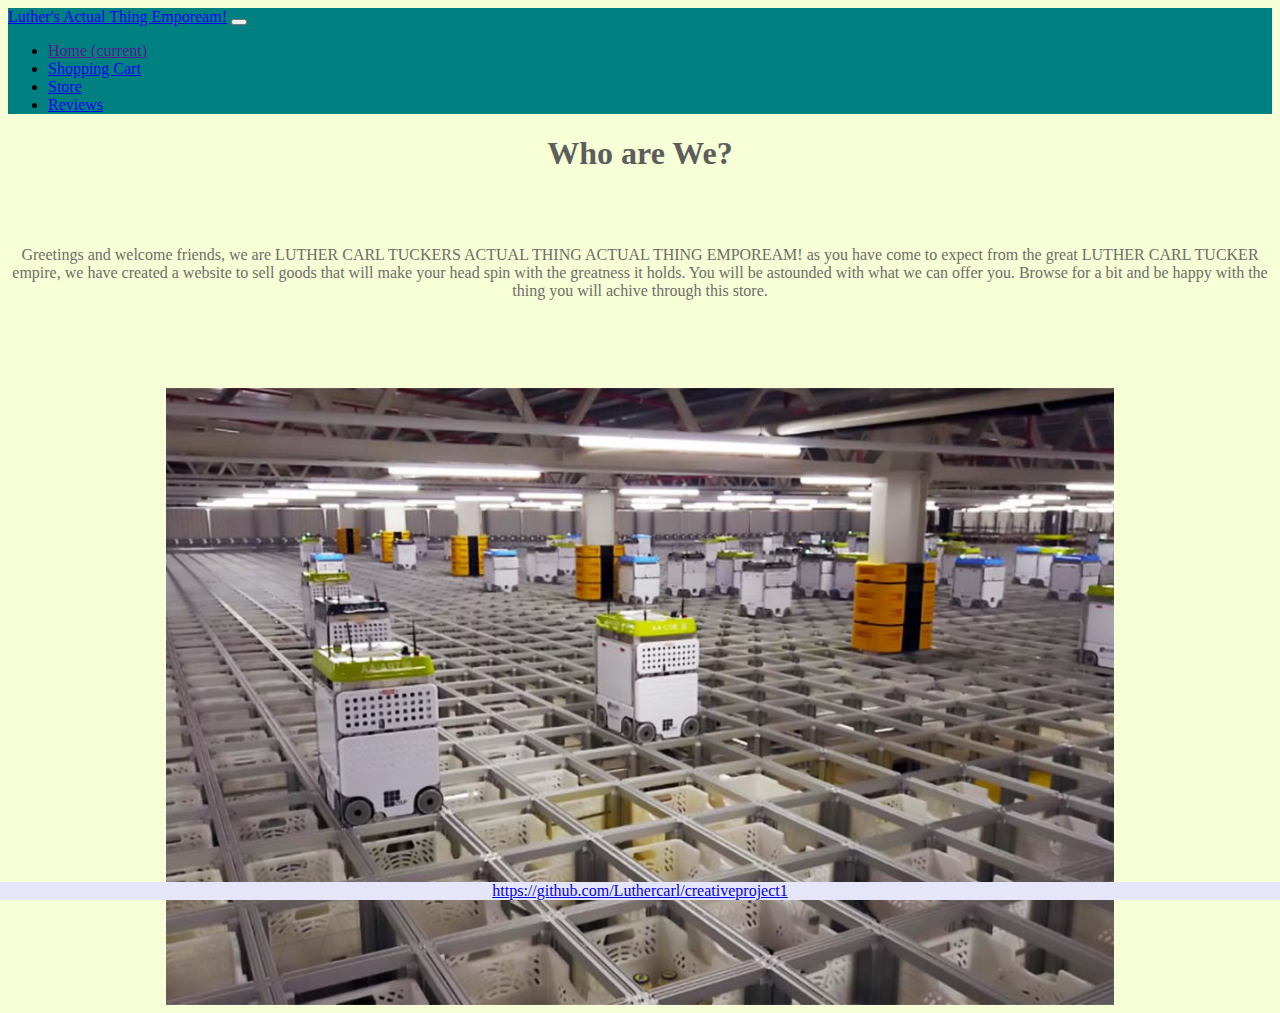
<file: index.html>
<!DOCTYPE html>
<html>

<head>
  <link rel="stylesheet" href="https://stackpath.bootstrapcdn.com/bootstrap/4.1.3/css/bootstrap.min.css" integrity="sha384-MCw98/SFnGE8fJT3GXwEOngsV7Zt27NXFoaoApmYm81iuXoPkFOJwJ8ERdknLPMO" crossorigin="anonymous"/>
  <link rel="stylesheet" href="css/styles.css" />
  <title>Luthers empoream</title>
</head>


<body>
	<nav class="navbar navbar-expand-lg navbar-light bg-light">
	  <a class="navbar-brand" href="#">Luther's Actual Thing Empoream!</a>
	  <button class="navbar-toggler" type="button" data-toggle="collapse" data-target="#navbarNav" aria-controls="navbarNav" aria-expanded="false" aria-label="Toggle navigation">
		<span class="navbar-toggler-icon"></span>
	  </button>
	  <div class="collapse navbar-collapse" id="navbarNav">
		<ul class="navbar-nav">
		  <li class="nav-item active">
			<a class="nav-link" href="">Home <span class="sr-only">(current)</span></a>
		  </li>
		  <li class="nav-item">
			<a class="nav-link" href="pages/shoppingcart.html">Shopping Cart</a>
		  </li>
		  <li class="nav-item">
			<a class="nav-link" href="pages/store.html">Store</a>
		  </li>
		  <li class="nav-item">
			<a class="nav-link" href="pages/reviews.html">Reviews</a>
		  </li>
		</ul>
	  </div>
	</nav>
  <h1>Who are We?</h1>
	</br>
	</br>
	<p>Greetings and welcome friends, we are LUTHER CARL TUCKERS ACTUAL THING
    ACTUAL THING EMPOREAM! as you have come to expect from the great 
	LUTHER CARL TUCKER empire, we have created a website to sell goods that will
	make your head spin with the greatness it holds. You will be astounded with 
	what we can offer you. Browse for a bit and be happy with the thing you will
	achive through this store.</p>
	</br>
	</br>
	</br>
	</br>

  
	<img class="my_picture" src="images/warehousepicture.jpg">
  
  	<div class="footer">
	  <a href="https://github.com/Luthercarl/creativeproject1">https://github.com/Luthercarl/creativeproject1</a>
	</div> 
  
	<script src="https://code.jquery.com/jquery-3.3.1.slim.min.js" integrity="sha384-q8i/X+965DzO0rT7abK41JStQIAqVgRVzpbzo5smXKp4YfRvH+8abtTE1Pi6jizo" crossorigin="anonymous"></script>
	<script src="https://cdnjs.cloudflare.com/ajax/libs/popper.js/1.14.3/umd/popper.min.js" integrity="sha384-ZMP7rVo3mIykV+2+9J3UJ46jBk0WLaUAdn689aCwoqbBJiSnjAK/l8WvCWPIPm49" crossorigin="anonymous"></script>
	<script src="https://stackpath.bootstrapcdn.com/bootstrap/4.1.3/js/bootstrap.min.js" integrity="sha384-ChfqqxuZUCnJSK3+MXmPNIyE6ZbWh2IMqE241rYiqJxyMiZ6OW/JmZQ5stwEULTy" crossorigin="anonymous"></script>
</body>

</html>
</file>
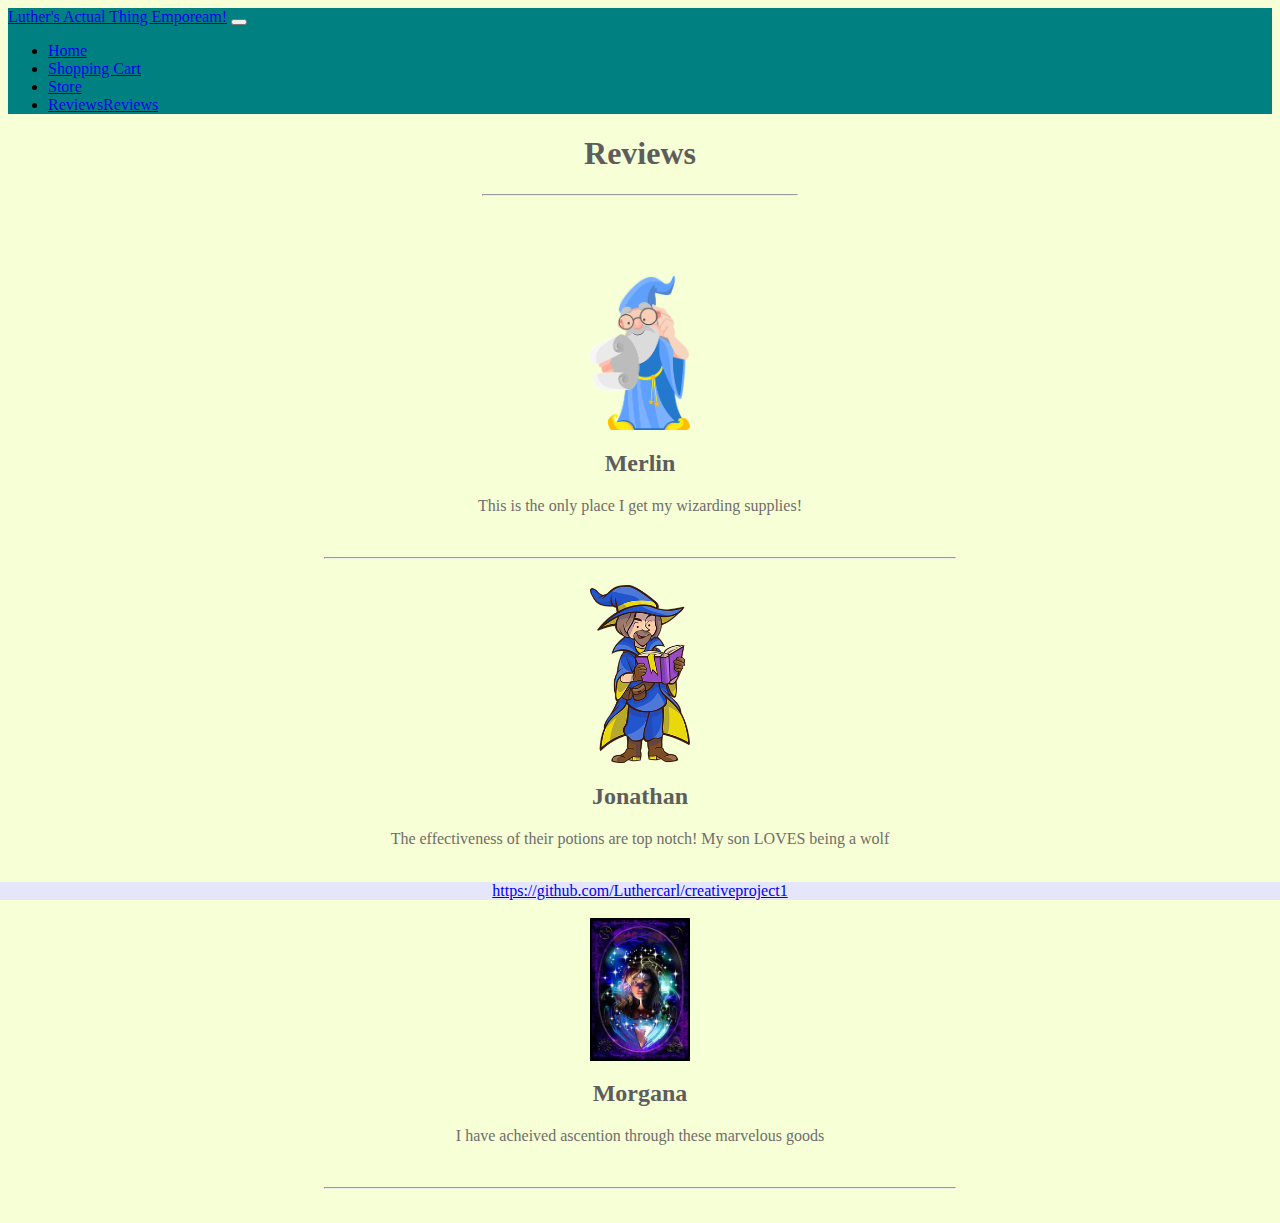
<file: pages/reviews.html>
<!DOCTYPE html>
<html>

<head>
  <link rel="stylesheet" href="https://stackpath.bootstrapcdn.com/bootstrap/4.1.3/css/bootstrap.min.css" integrity="sha384-MCw98/SFnGE8fJT3GXwEOngsV7Zt27NXFoaoApmYm81iuXoPkFOJwJ8ERdknLPMO" crossorigin="anonymous"/>
 
  <link rel="stylesheet" href="../css/styles.css" />
  <title>Reviews</title>
</head>

<body>
	<nav class="navbar navbar-expand-lg navbar-light bg-light">
	  <a class="navbar-brand" href="#">Luther's Actual Thing Empoream!</a>
	  <button class="navbar-toggler" type="button" data-toggle="collapse" data-target="#navbarNav" aria-controls="navbarNav" aria-expanded="false" aria-label="Toggle navigation">
		<span class="navbar-toggler-icon"></span>
	  </button>
	  <div class="collapse navbar-collapse" id="navbarNav">
		<ul class="navbar-nav">
		  <li class="nav-item">
			<a class="nav-link" href="../index.html">Home</a>
		  </li>
		  <li class="nav-item">
			<a class="nav-link" href="../pages/shoppingcart.html">Shopping Cart</a>
		  </li>
		  <li class="nav-item">
			<a class="nav-link" href="../pages/store.html">Store</a>
		  </li>
		  <li class="nav-item active">
			<a class="nav-link" href="../pages/reviews.html">Reviews<span class="sr-only">Reviews</span></a>
		  </li>
		</ul>
	  </div>
	</nav>




  <h1>Reviews</h1>
  	<hr class="menu-start-break">
	</br>

	</br>
	</br>
	</br>
	<div class="center"> <img class="center" src = "../images/merlin.png" alt=""></div>
			
	
  <h2>Merlin</h2>
  <p>This is the only place I get my wizarding supplies!</p>
  </br>
  <hr>
    </br>
	<div class="mypicture"> <img class="center" src = "../images/jonathan.png" alt=""></div>
  <h2>Jonathan</h2>
  <p>The effectiveness of their potions are top notch! My son LOVES being a wolf</p>
  </br>
  <hr>
    </br>
	<div class="mypicture"> <img class="center" src = "../images/morgana.jpg" alt=""></div>
  <h2>Morgana</h2>
  <p>I have acheived ascention through these marvelous goods</p>
  
    </br>
  <hr>
    </br>
  
  	<div class="footer">
	  <a href="https://github.com/Luthercarl/creativeproject1">https://github.com/Luthercarl/creativeproject1</a>
	</div> 
  
</body>

</html>
</file>
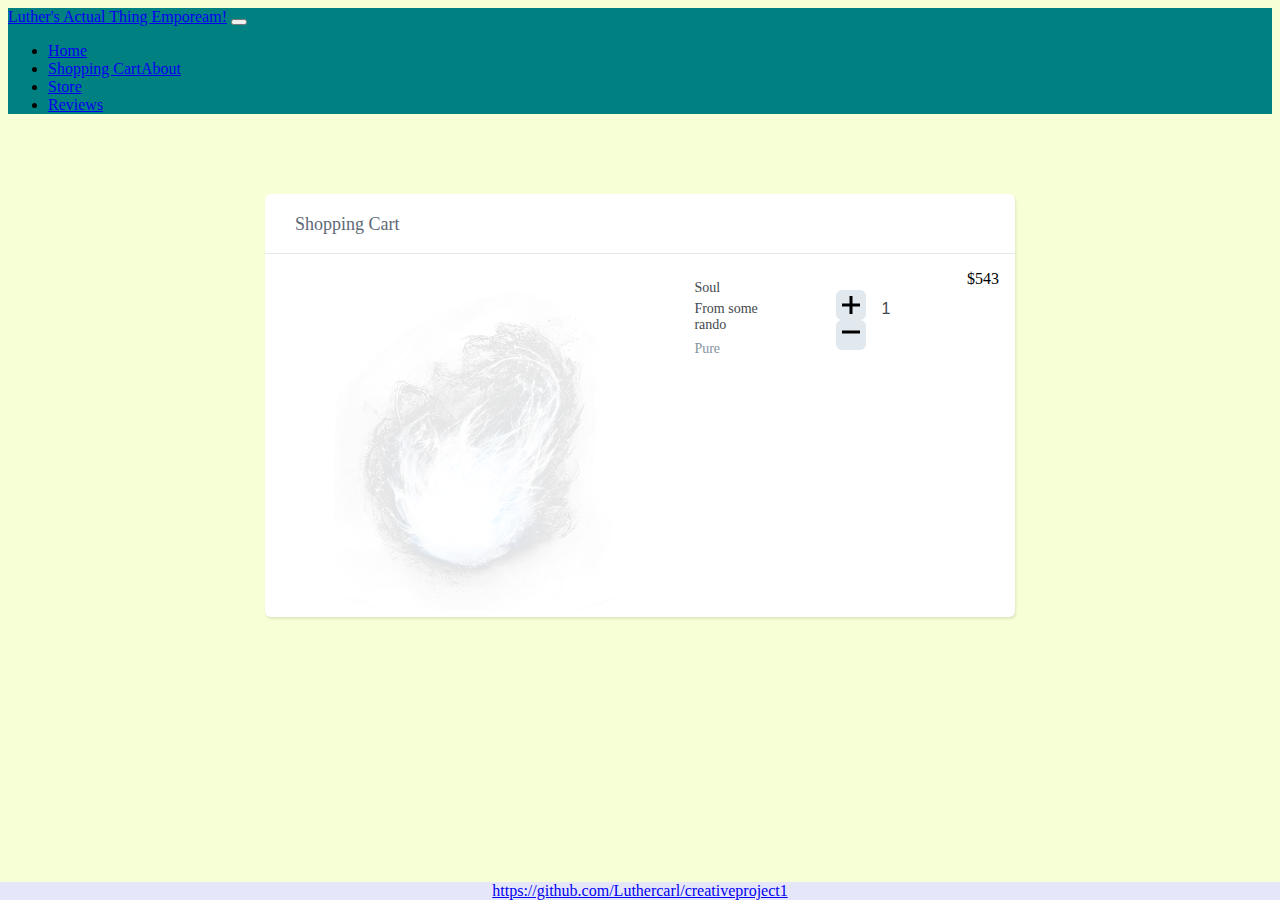
<file: pages/shoppingcart.html>
<!DOCTYPE html>
<html>

<head>
  <link rel="stylesheet" href="https://stackpath.bootstrapcdn.com/bootstrap/4.1.3/css/bootstrap.min.css" integrity="sha384-MCw98/SFnGE8fJT3GXwEOngsV7Zt27NXFoaoApmYm81iuXoPkFOJwJ8ERdknLPMO" crossorigin="anonymous"/>
 
  <link rel="stylesheet" href="../css/styles.css" />
  <title>ABOUT</title>
</head>

<body>

	<nav class="navbar navbar-expand-lg navbar-light bg-light">
	  <a class="navbar-brand" href="#">Luther's Actual Thing Empoream!</a>
	  <button class="navbar-toggler" type="button" data-toggle="collapse" data-target="#navbarNav" aria-controls="navbarNav" aria-expanded="false" aria-label="Toggle navigation">
		<span class="navbar-toggler-icon"></span>
	  </button>
	  <div class="collapse navbar-collapse" id="navbarNav">
		<ul class="navbar-nav">
		  <li class="nav-item">
			<a class="nav-link" href="../index.html">Home </a>
		  </li>
		  <li class="nav-item active">
			<a class="nav-link" href="../pages/shoppingcart.html">Shopping Cart<span class="sr-only">About</span></a>
		  </li>
		  <li class="nav-item">
			<a class="nav-link" href="../pages/store.html">Store</a>
		  </li>
		  <li class="nav-item">
			<a class="nav-link" href="../pages/reviews.html">Reviews</a>
		  </li>
		</ul>
	  </div>
	</nav>

	<div class="shopping-cart">
		<!-- Page Title -->
		<div class="title">Shopping Cart </div>
		
		<!-- first product -->
		<div class="item">
	
			
			<div class="image"> <img src = "../images/soul.png" alt=""></div>
			
			<div class="description">
				<span>Soul</span>
				<span>From some rando</span>
				<span>Pure</span>
			</div>
			
			<div class="quantity"> 
				<button class="plus-btn" type=button" name="button" onclick="plusbutton(this)">
					<img src="../images/plus.svg" alt="" />
				</button>
				
				<input type="text" name="name" class="changenumber" value="1">
				
			    <button class="minus-btn" type="button" name="button" onclick="minusbutton(this)">
				    <img src="../images/minus.svg" alt="" />
			    </button>
			</div>	
			
			<div class["total-price">$543</div>
		</div>
	</div>
</div>
<script type="text/javascript">

var incvalue = 1;

function plusbutton(e)
{


	window.alert("You want... more souls?");
}

function minusbutton(e)
{


	window.alert("You monster...");
}

</script>

 	<div class="footer">
	  <a href="https://github.com/Luthercarl/creativeproject1">https://github.com/Luthercarl/creativeproject1</a>
	</div> 
</body>

</html>
</file>
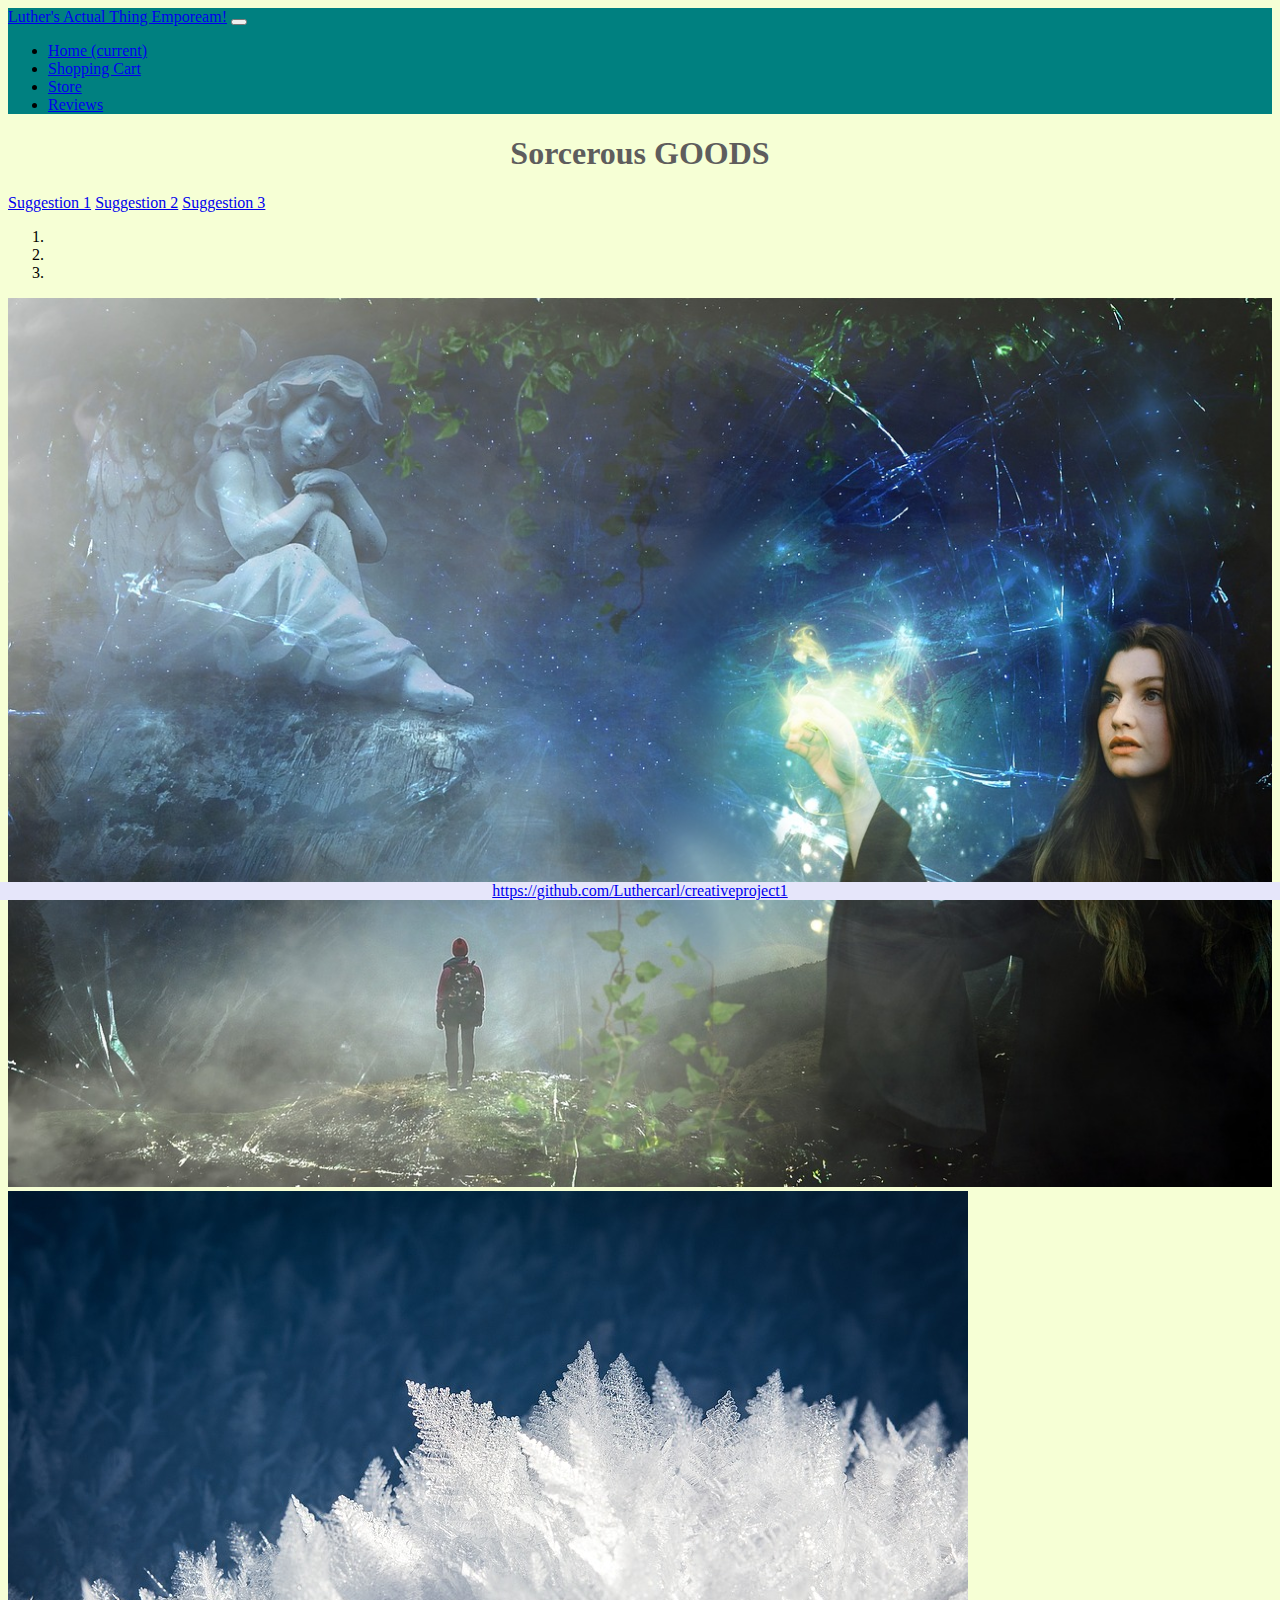
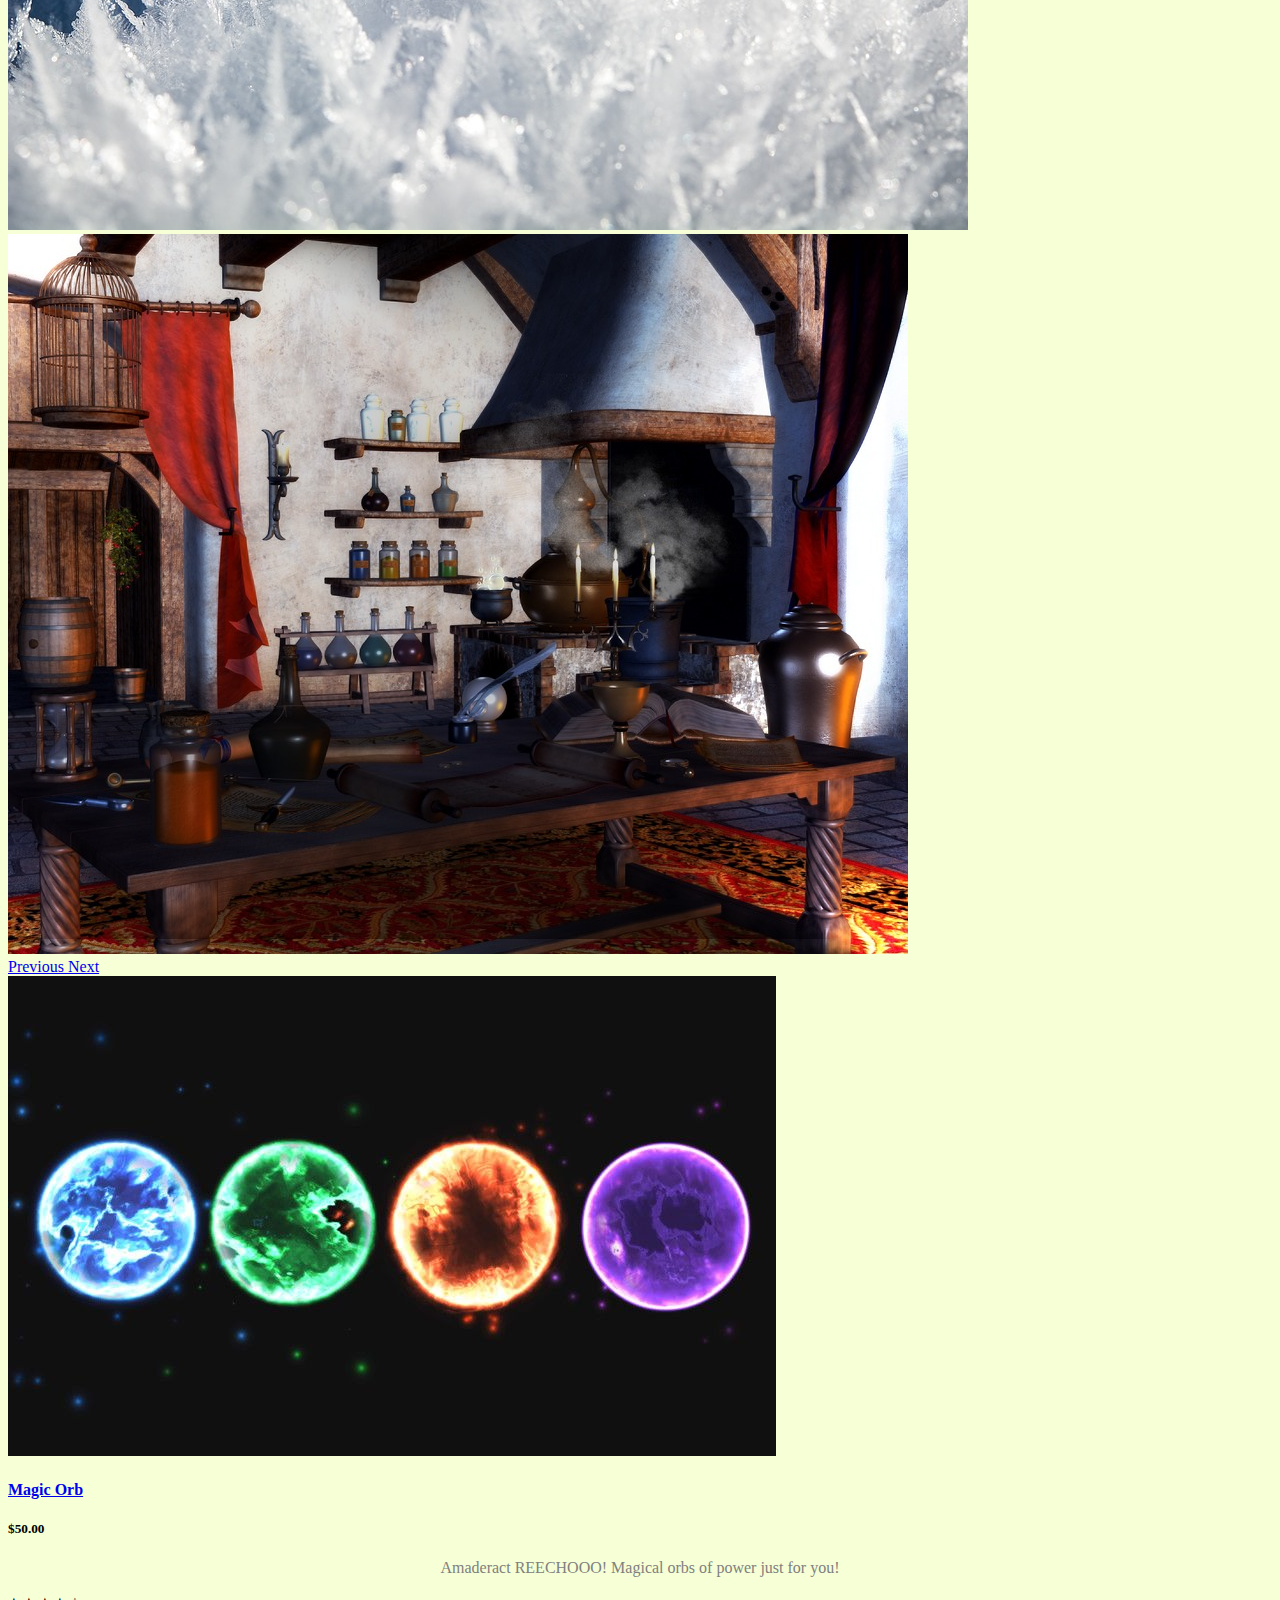
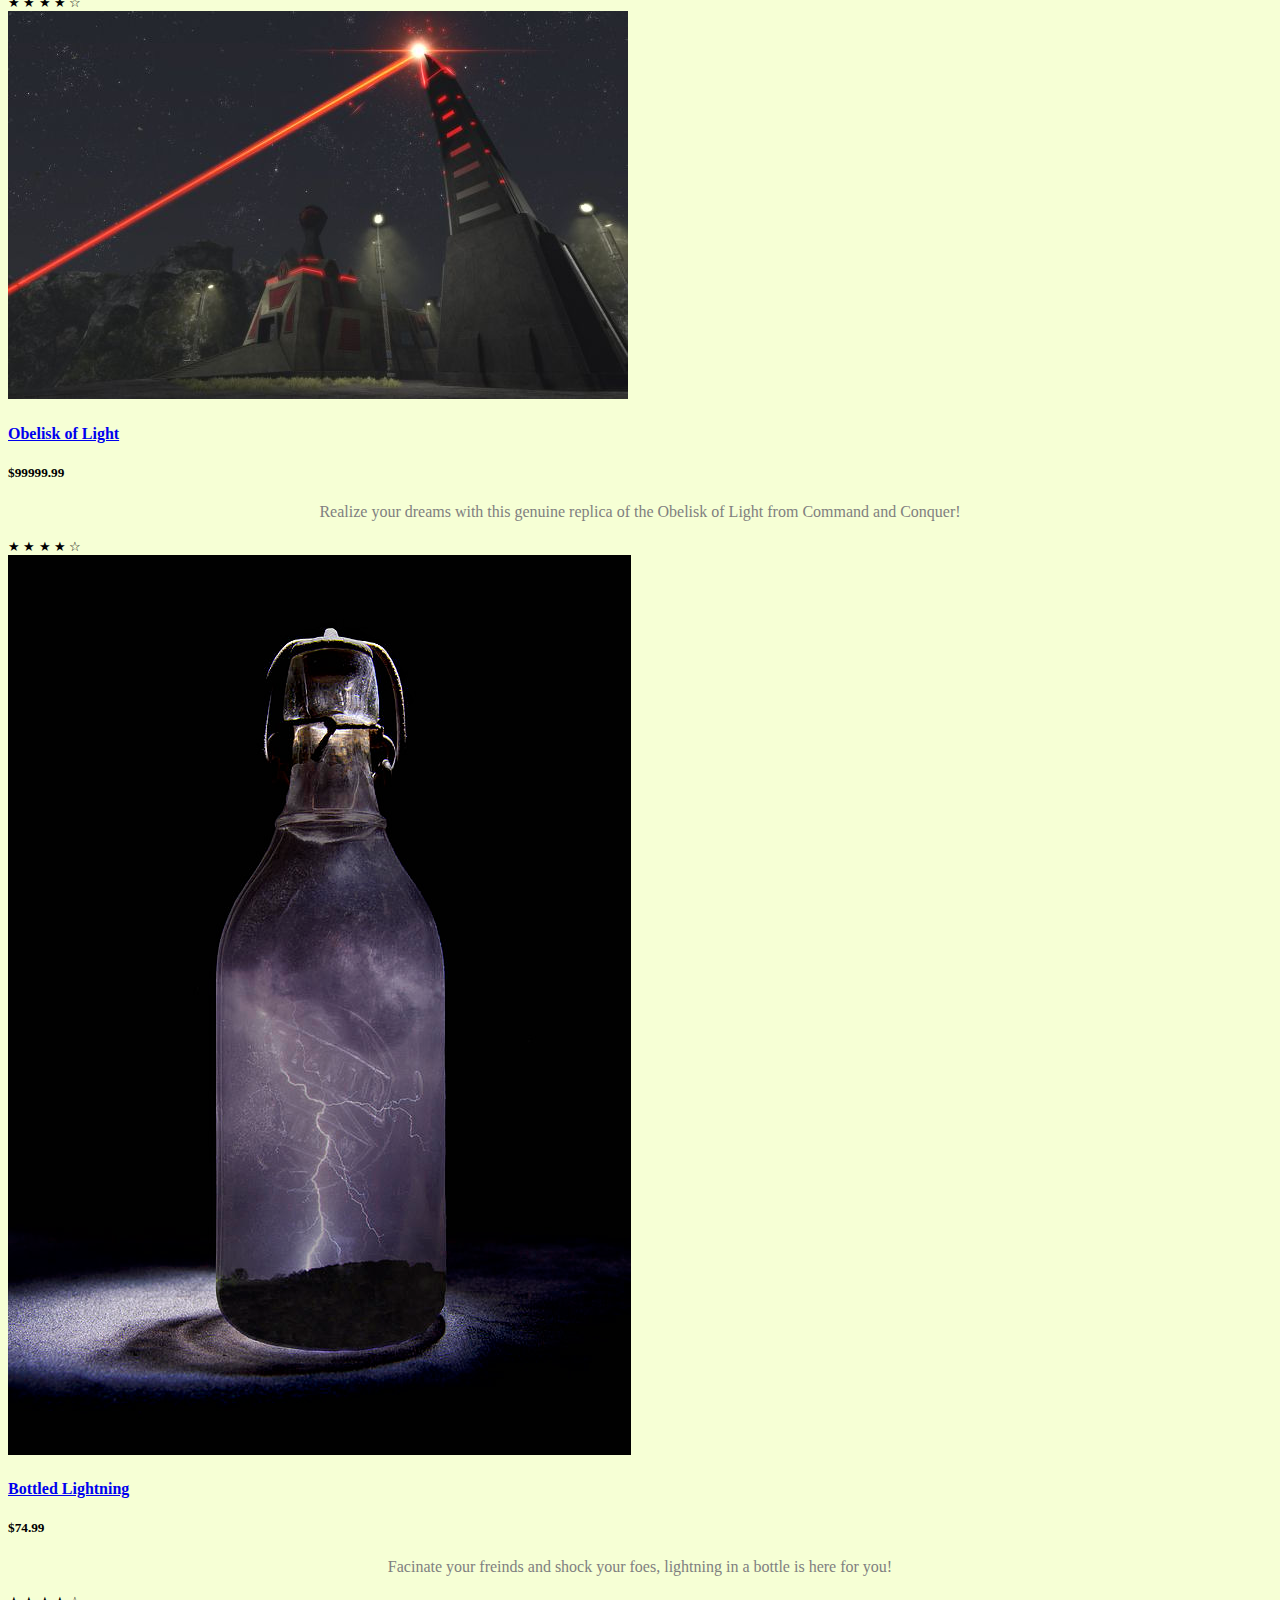
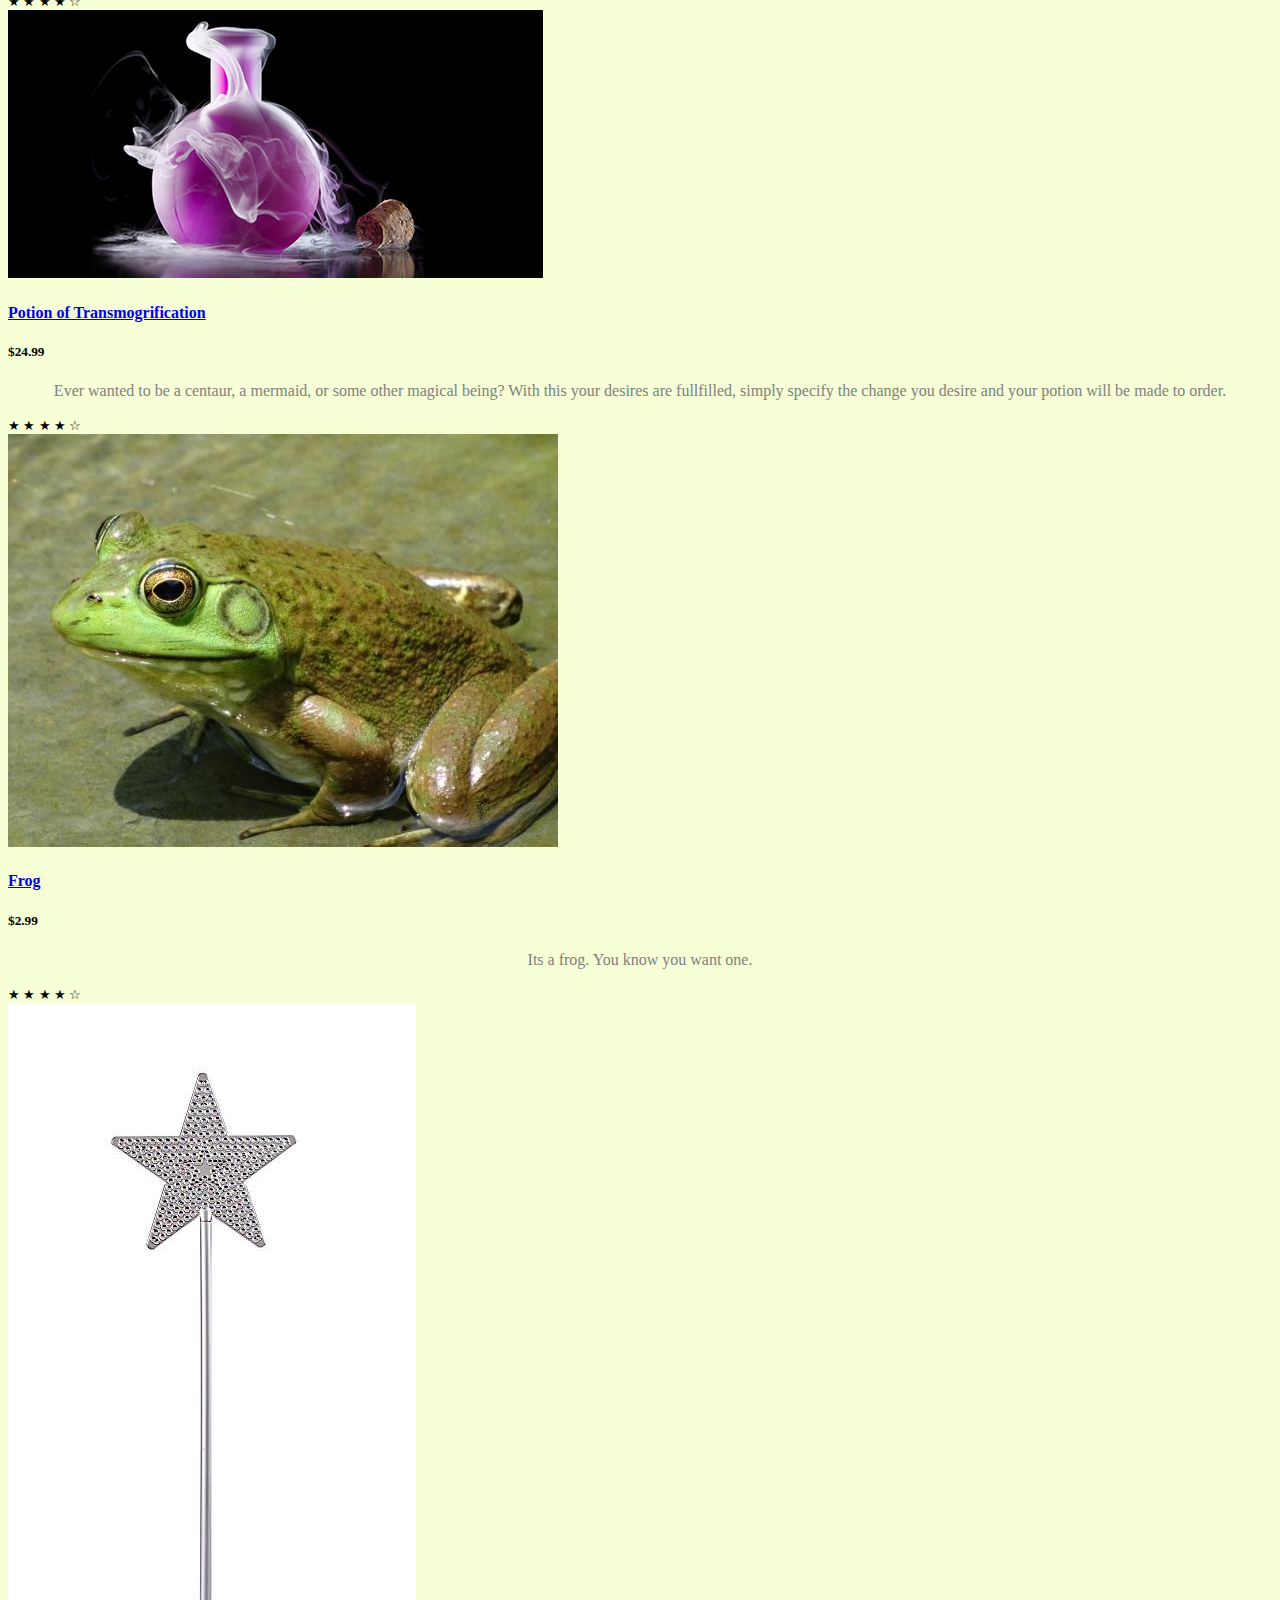
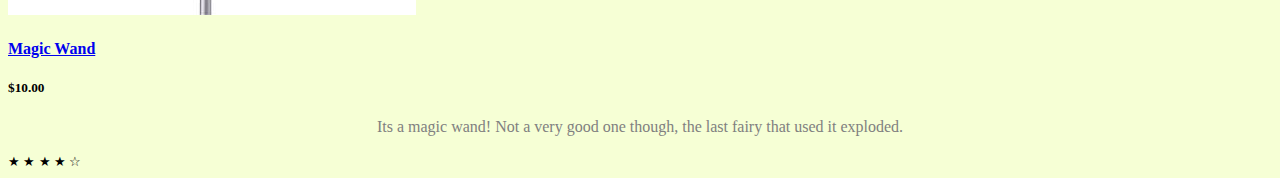
<file: pages/store.html>
<!DOCTYPE html>
<html>

<head>

  <link rel="stylesheet" href="https://stackpath.bootstrapcdn.com/bootstrap/4.1.3/css/bootstrap.min.css" integrity="sha384-MCw98/SFnGE8fJT3GXwEOngsV7Zt27NXFoaoApmYm81iuXoPkFOJwJ8ERdknLPMO" crossorigin="anonymous"/>
 
  <link rel="stylesheet" href="../css/styles.css" />
  <title>The SSHHOOPP</title>
</head>

<body>

	<nav class="navbar navbar-expand-lg navbar-light bg-light">
	  <a class="navbar-brand" href="#">Luther's Actual Thing Empoream!</a>
	  <button class="navbar-toggler" type="button" data-toggle="collapse" data-target="#navbarNav" aria-controls="navbarNav" aria-expanded="false" aria-label="Toggle navigation">
		<span class="navbar-toggler-icon"></span>
	  </button>
	  <div class="collapse navbar-collapse" id="navbarNav">
		<ul class="navbar-nav">
		  <li class="nav-item">
			<a class="nav-link" href="../index.html">Home <span class="sr-only">(current)</span></a>
		  </li>
		  <li class="nav-item">
			<a class="nav-link" href="../pages/shoppingcart.html">Shopping Cart</a>
		  </li>
		  <li class="nav-item active">
			<a class="nav-link" href="../pages/store.html">Store</a>
		  </li>
		  <li class="nav-item">
			<a class="nav-link" href="../pages/reviews.html">Reviews</a>
		  </li>
		</ul>
	  </div>
	</nav>

  

  <!-- Page Content -->
  <div class="container">

    <div class="row">

      <div class="col-lg-3">

        <h1 class="my-4">Sorcerous GOODS</h1>
        <div class="list-group">
          <a href="#" class="list-group-item">Suggestion 1</a>
          <a href="#" class="list-group-item">Suggestion 2</a>
          <a href="#" class="list-group-item">Suggestion 3</a>
        </div>

      </div>
      <!-- /.col-lg-3 -->

      <div class="col-lg-9">

        <div id="carouselExampleIndicators" class="carousel slide my-4" data-ride="carousel">
          <ol class="carousel-indicators">
            <li data-target="#carouselExampleIndicators" data-slide-to="0" class="active"></li>
            <li data-target="#carouselExampleIndicators" data-slide-to="1"></li>
            <li data-target="#carouselExampleIndicators" data-slide-to="2"></li>
          </ol>
          <div class="carousel-inner" role="listbox">
            <div class="carousel-item active">
              <img class="d-block img-fluid" src="../images/bigwizard.jpg" alt="First slide">
            </div>
            <div class="carousel-item">
              <img class="d-block img-fluid" src="../images/ice.jpg" alt="Second slide">
            </div>
            <div class="carousel-item">
              <img class="d-block img-fluid" src="../images/alchemybench.jpg" alt="Third slide">
            </div>
          </div>
          <a class="carousel-control-prev" href="#carouselExampleIndicators" role="button" data-slide="prev">
            <span class="carousel-control-prev-icon" aria-hidden="true"></span>
            <span class="sr-only">Previous</span>
          </a>
          <a class="carousel-control-next" href="#carouselExampleIndicators" role="button" data-slide="next">
            <span class="carousel-control-next-icon" aria-hidden="true"></span>
            <span class="sr-only">Next</span>
          </a>
        </div>

        <div class="row">

          <div class="col-lg-4 col-md-6 mb-4">
            <div class="card h-100">
              <a href="#"><img class="card-img-top" src="../images/magicorb.jpg" alt=""></a>
              <div class="card-body">
                <h4 class="card-title">
                  <a href="#">Magic Orb</a>
                </h4>
                <h5>$50.00</h5>
                <p class="card-text">Amaderact REECHOOO! Magical orbs of power just for you!</p>
              </div>
              <div class="card-footer">
                <small class="text-muted">&#9733; &#9733; &#9733; &#9733; &#9734;</small>
              </div>
            </div>
          </div>

          <div class="col-lg-4 col-md-6 mb-4">
            <div class="card h-100">
              <a href="#"><img class="card-img-top" src="../images/obeliskoflight.jpg" alt=""></a>
              <div class="card-body">
                <h4 class="card-title">
                  <a href="#">Obelisk of Light</a>
                </h4>
                <h5>$99999.99</h5>
                <p class="card-text">Realize your dreams with this genuine replica of the Obelisk of Light from Command and Conquer!</p>
              </div>
              <div class="card-footer">
                <small class="text-muted">&#9733; &#9733; &#9733; &#9733; &#9734;</small>
              </div>
            </div>
          </div>

          <div class="col-lg-4 col-md-6 mb-4">
            <div class="card h-100">
              <a href="#"><img class="card-img-top" src="../images/bottledlightning.jpg" alt=""></a>
              <div class="card-body">
                <h4 class="card-title">
                  <a href="#">Bottled Lightning</a>
                </h4>
                <h5>$74.99</h5>
                <p class="card-text">Facinate your freinds and shock your foes, lightning in a bottle is here for you!</p>
              </div>
              <div class="card-footer">
                <small class="text-muted">&#9733; &#9733; &#9733; &#9733; &#9734;</small>
              </div>
            </div>
          </div>

          <div class="col-lg-4 col-md-6 mb-4">
            <div class="card h-100">
              <a href="#"><img class="card-img-top" src="../images/magicpotion.jpg" alt=""></a>
              <div class="card-body">
                <h4 class="card-title">
                  <a href="#">Potion of Transmogrification</a>
                </h4>
                <h5>$24.99</h5>
                <p class="card-text">Ever wanted to be a centaur, a mermaid, or some other magical being? With this your desires are fullfilled, simply specify the change you desire and your potion will be made to order.</p>
              </div>
              <div class="card-footer">
                <small class="text-muted">&#9733; &#9733; &#9733; &#9733; &#9734;</small>
              </div>
            </div>
          </div>

          <div class="col-lg-4 col-md-6 mb-4">
            <div class="card h-100">
              <a href="#"><img class="card-img-top" src="../images/frog.jpg" alt=""></a>
              <div class="card-body">
                <h4 class="card-title">
                  <a href="#">Frog</a>
                </h4>
                <h5>$2.99</h5>
                <p class="card-text">Its a frog. You know you want one.</p>
              </div>
              <div class="card-footer">
                <small class="text-muted">&#9733; &#9733; &#9733; &#9733; &#9734;</small>
              </div>
            </div>
          </div>

          <div class="col-lg-4 col-md-6 mb-4">
            <div class="card h-100">
              <a href="#"><img class="card-img-top" src="../images/magicwand.jpg" alt=""></a>
              <div class="card-body">
                <h4 class="card-title">
                  <a href="#">Magic Wand</a>
                </h4>
                <h5>$10.00</h5>
                <p class="card-text">Its a magic wand! Not a very good one though, the last fairy that used it exploded.</p>
              </div>
              <div class="card-footer">
                <small class="text-muted">&#9733; &#9733; &#9733; &#9733; &#9734;</small>
              </div>
            </div>
          </div>

        </div>
        <!-- /.row -->

      </div>
      <!-- /.col-lg-9 -->

    </div>
    <!-- /.row -->

  </div>
  
   	<div class="footer">
	  <a href="https://github.com/Luthercarl/creativeproject1">https://github.com/Luthercarl/creativeproject1</a>
	</div> 
</body>

</html>
</file>
<file: css/styles.css>
.bg-light {
  background-color: teal !important;
}

.footer {
  position: fixed;
  left: 0;
  bottom: 0;
  width: 100%;
  background-color: #e6e6fa;
  color: black;
  text-align: center;
}
.center{
	  display: block;
  margin-left: auto;
  margin-right: auto;
  max-height:200px;
  max-width:100px;
}
hr{
	width: 50%;
	background-color: white;
}

.menu-start-break{
	width: 25%;
}

body{
	background-color: #f6ffd5;
}

h1{
	color: #5e5d5d !important;
	text-align: center;
}

h2{
	color: #5e5d5d !important;
	text-align: center;
}

p{
	text-size: 15px;
	text-align: center;
	color:#706d6c;
}

.my_picture{
	display: block;
	margin-right: auto;
	margin-left: auto;
	width: 75%;
}

img{
	max-width:100%;
}

html {
  box-sizing: border-box;
}

*,
*:before,
*:after {
  box-sizing: inherit;
}

.shopping-cart{
	width: 750px;
	height: 423px;
	margin: 80px auto;
	background: #FFFFFF;
	box-shadow: 1px 2px 3px 0px rgba(0,0,0,0.10);
	border-radius: 6px;
	display: flex;
	flex-direction: column;
}

.title {
  height: 60px;
  border-bottom: 1px solid #E1E8EE;
  padding: 20px 30px;
  color: #5E6977;
  font-size: 18px;
  font-weight: 400;
}
 
.item {
  padding: 20px 30px;
  height: 120px;
  display: flex;
}
 
.item:nth-child(3) {
  border-top:  1px solid #E1E8EE;
  border-bottom:  1px solid #E1E8EE;
}

.buttons {
  position: relative;
  padding-top: 30px;
  margin-right: 60px;
}
.delete-btn,
.like-btn {
  display: inline-block;
  Cursor: pointer;
}
.delete-btn {
  width: 18px;
  height: 17px;
  background: url(&quot;delete-icn.svg&quot;) no-repeat center;
}
 
.like-btn {
  position: absolute;
  top: 9px;
  left: 15px;
  background: url('twitter-heart.png');
  width: 60px;
  height: 60px;
  background-size: 2900%;
  background-repeat: no-repeat;
}

.is-active {
  animation-name: animate;
  animation-duration: .8s;
  animation-iteration-count: 1;
  animation-timing-function: steps(28);
  animation-fill-mode: forwards;
}
 
@keyframes animate {
  0%   { background-position: left;  }
  50%  { background-position: right; }
  100% { background-position: right; }
}

.image {
  margin-right: 50px;
}
 

.description {
  padding-top: 10px;
  margin-right: 60px;
  width: 115px;
}
 
.description span {
  display: block;
  font-size: 14px;
  color: #43484D;
  font-weight: 400;
}
 
.description span:first-child {
  margin-bottom: 5px;
}
.description span:last-child {
  font-weight: 300;
  margin-top: 8px;
  color: #86939E;
}

.quantity {
  padding-top: 20px;
  margin-right: 60px;
}
.quantity input {
  -webkit-appearance: none;
  border: none;
  text-align: center;
  width: 32px;
  font-size: 16px;
  color: #43484D;
  font-weight: 300;
}
 
button[class*=btn] {
  width: 30px;
  height: 30px;
  background-color: #E1E8EE;
  border-radius: 6px;
  border: none;
  cursor: pointer;
}
.minus-btn img {
  margin-bottom: 3px;
}
.plus-btn img {
  margin-top: 2px;
}
 
button:focus,
input:focus {
  outline:0;
}

* {
  box-sizing: border-box;
}

.card-text{
	color: gray !important; 
	
}

.total-price {
  width: 83px;
  padding-top: 27px;
  text-align: center;
  font-size: 16px;
  color: #43484D;
  font-weight: 300;
}

@media (max-width: 800px) {
  .shopping-cart {
    width: 100%;
    height: auto;
    overflow: hidden;
  }
  .item {
    height: auto;
    flex-wrap: wrap;
    justify-content: center;
  }
  .image img {
    width: 50%;
  }
  .image,
  .quantity,
  .description {
    width: 100%;
    text-align: center;
    margin: 6px 0;
  }
  .buttons {
    margin-right: 20px;
  }
}


/* The Masonry Container */
.masonry {
  margin: 1.5em auto;
  max-width: 1200px;
  column-gap: 1.5em;
}

/* The Masonry Brick */
.item {
  background: #fff;
  padding: 1em;
  margin: 0 0 1.5em;
}

/* Masonry on large screens */
@media only screen and (min-width: 1024px) {
  .masonry {
    column-count: 4;
  }
}

/* Masonry on medium-sized screens */
@media only screen and (max-width: 1023px) and (min-width: 768px) {
  .masonry {
    column-count: 3;
  }
}

/* Masonry on small screens */
@media only screen and (max-width: 767px) and (min-width: 540px) {
  .masonry {
    column-count: 2;
  }
}
</file>
